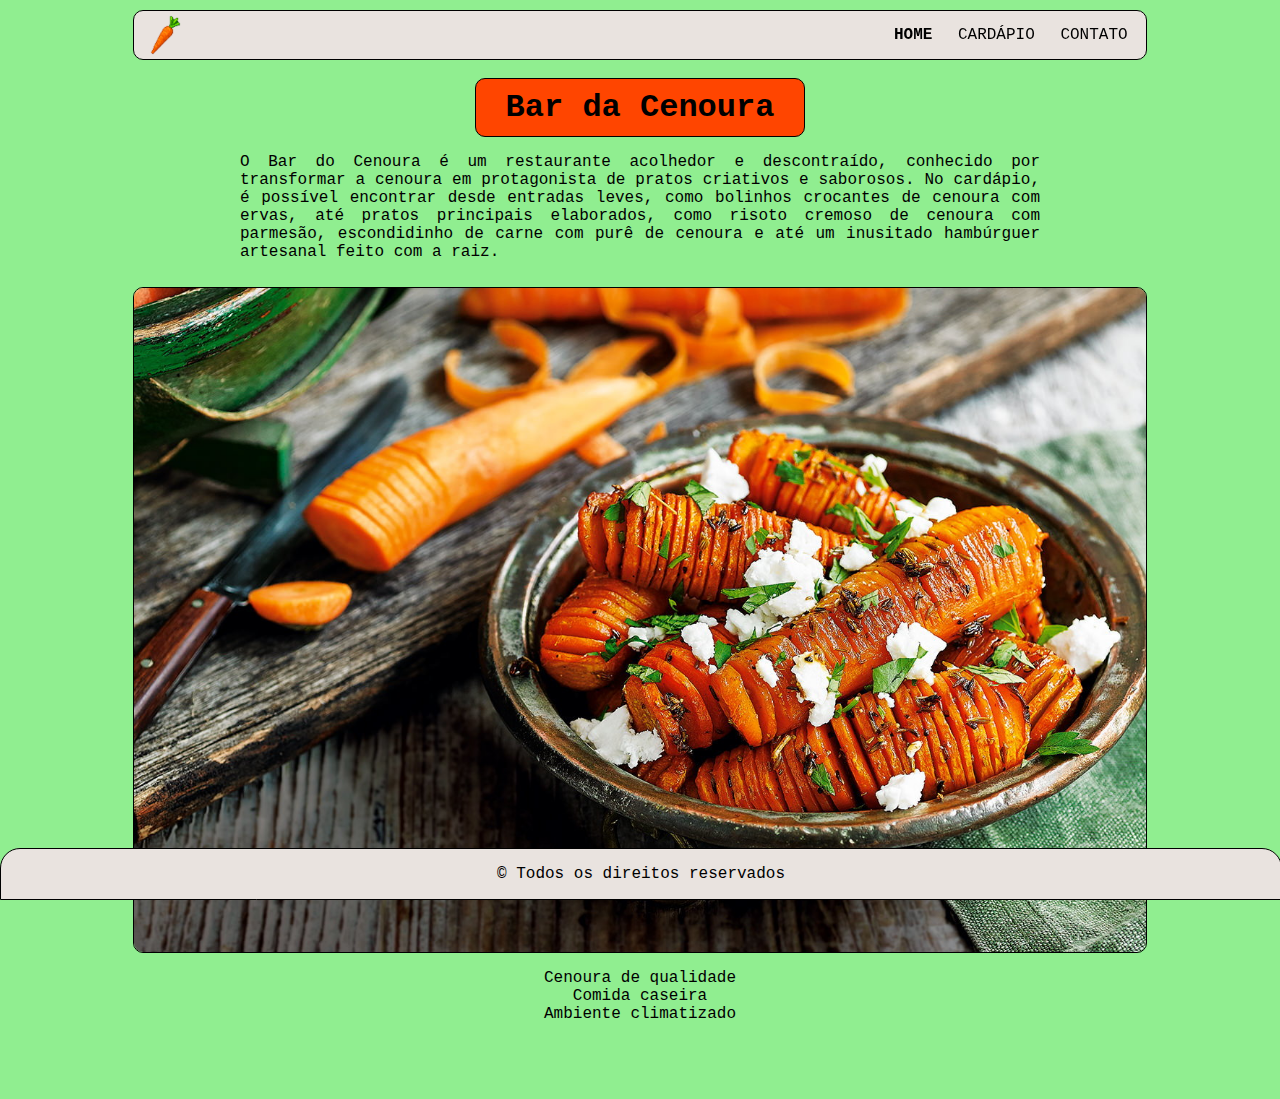
<file: index.html>
<!DOCTYPE html>
<html lang="pt-BR">
<head>
    <meta charset="UTF-8">
    <title>Bar da Cenoura</title>
    <link rel="stylesheet" href="./css/styles.css">
    <link rel="shortcut icon" href="favicon.ico" type="image/x-icon">
    <style>
        h1{background-color: orangered;}
    </style>
</head>
<body>
    <header>
        <a href="./index.html">
            <img src="./img/logo.png" alt="Logotipo do restaurante é uma cenoura pixel art.">
        </a>
        <nav>
            <a href="#" class="active">HOME</a>
            <a href="./cardapio.html">CARDÁPIO</a>
            <a href="./contato.html">CONTATO</a>
        </nav>
    </header>
    <main>
        <h1>Bar da Cenoura</h1>
        <p style="text-align: justify;">O Bar do Cenoura é um restaurante acolhedor e descontraído, conhecido por transformar a cenoura em protagonista de pratos criativos e saborosos. No cardápio, é possível encontrar desde entradas leves, como bolinhos crocantes de cenoura com ervas, até pratos principais elaborados, como risoto cremoso de cenoura com parmesão, escondidinho de carne com purê de cenoura e até um inusitado hambúrguer artesanal feito com a raiz.</p>
        <img src="./img/photo1.jpg" alt="Cenouras no forno recheadas, cargo chefe do restaurante. Em falta.">
        <div class="list-container">
            <ul>
                <li>Cenoura de qualidade</li>
                <li>Comida caseira</li>
                <li>Ambiente climatizado</li>
            </ul>
        </div>
        
    </main>
    <footer>
        <p>&copy Todos os direitos reservados</p>
    </footer>
</body>
</html>
</file>
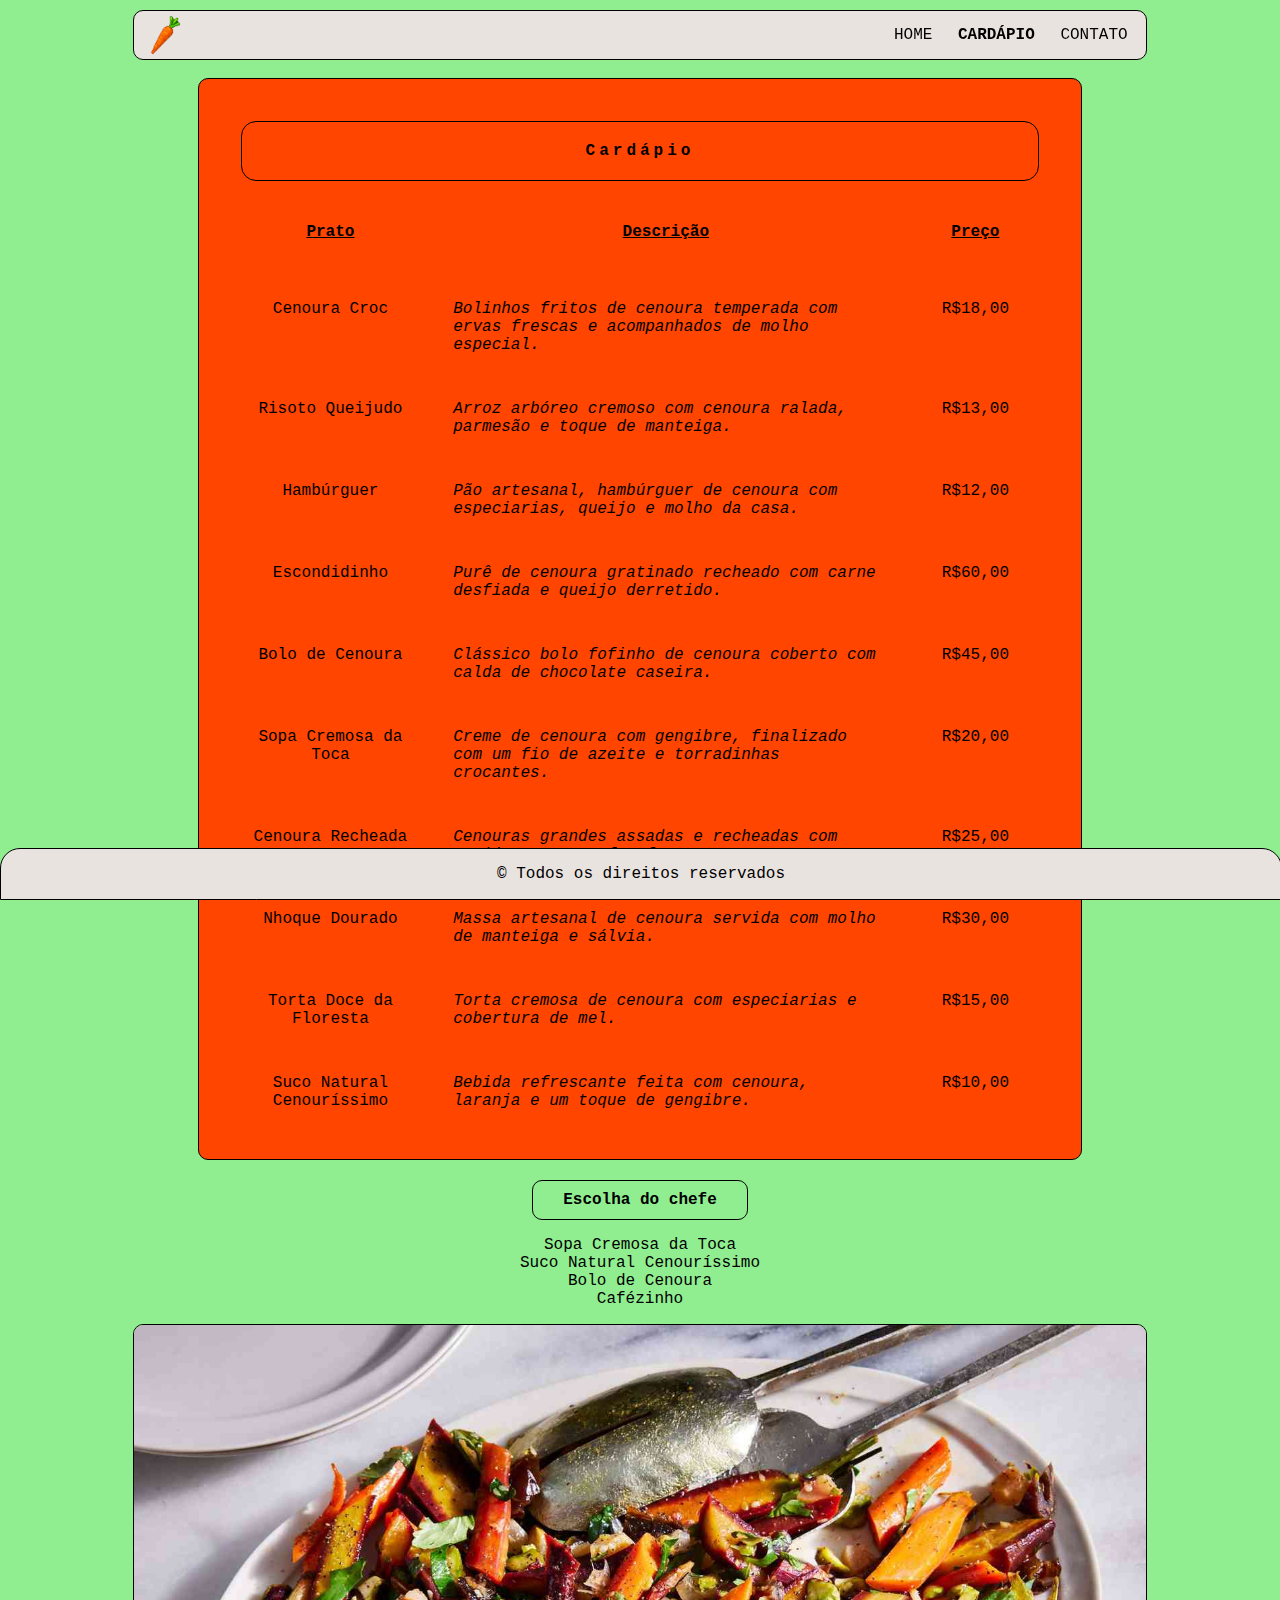
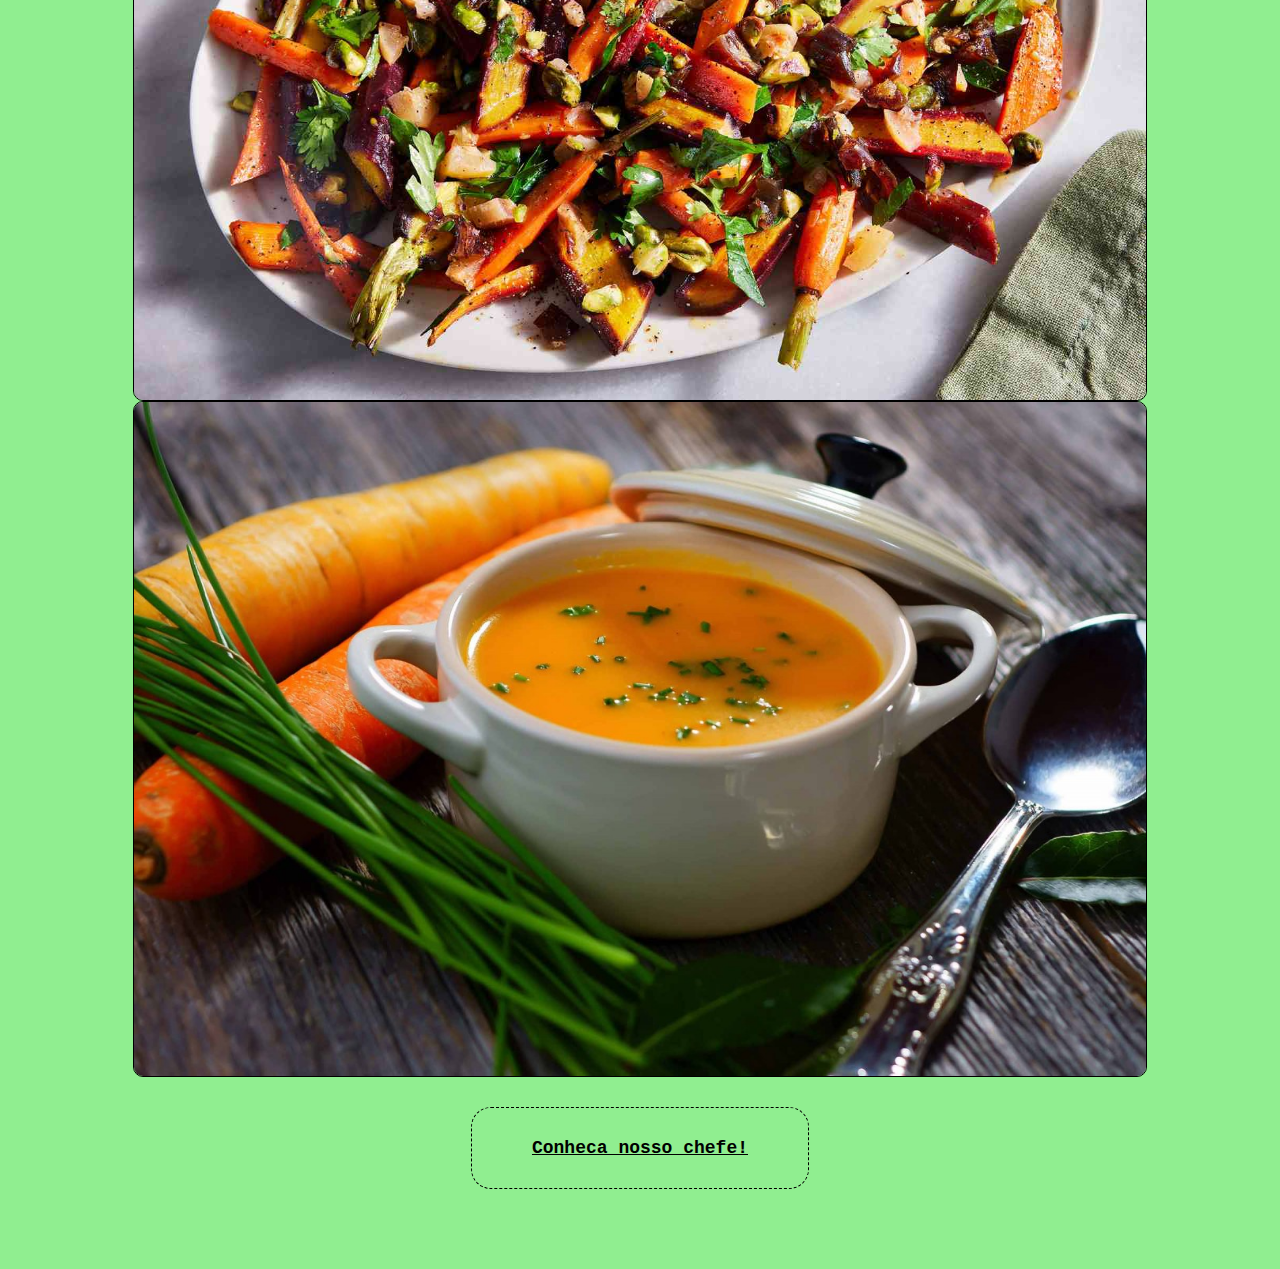
<file: cardapio.html>
<!DOCTYPE html>
<html lang="pt-BR"">
<head>
    <meta charset="UTF-8">
    <title>Bar da Cenoura | Cardápio</title>
    <link rel="stylesheet" href="./css/styles.css">
    <link rel="shortcut icon" href="favicon.ico" type="image/x-icon">
</head>
<body>
    <header>
        <a href="./index.html">
            <img src="./img/logo.png" alt="Logotipo do restaurante é uma cenoura pixel art.">
        </a>
        <nav>
            <a href="./index.html">HOME</a>
            <a href="#" class="active">CARDÁPIO</a>
            <a href="./contato.html">CONTATO</a>
        </nav>
    </header>
    <main>
        <table>
            <tr>
                <th class="title-cell" colspan="3">Cardápio</th>
            </tr>
            <tr style="text-decoration: underline;">
                <th>Prato</th>
                <th>Descrição</th>
                <th>Preço</th>
            </tr>
            <tr>
                <td>Cenoura Croc</td>
                <td>
                    <p>Bolinhos fritos de cenoura temperada com ervas frescas e acompanhados de molho especial.</p>
                </td>
                <td>R$18,00</td>
            </tr>
            <tr>
                <td>Risoto Queijudo</td>
                <td>
                    <p>Arroz arbóreo cremoso com cenoura ralada, parmesão e toque de manteiga.</p>
                </td>
                <td>R$13,00</td>
            </tr>
            <tr>
                <td>Hambúrguer</td>
                <td>
                    <p>Pão artesanal, hambúrguer de cenoura com especiarias, queijo e molho da casa.</p>
                </td>
                <td>R$12,00</td>
            </tr>
            <tr>
                <td>Escondidinho</td>
                <td>
                    <p>Purê de cenoura gratinado recheado com carne desfiada e queijo derretido.</p>
                </td>
                <td>R$60,00</td>
            </tr>
            <tr>
                <td>Bolo de Cenoura</td>
                <td>
                    <p>Clássico bolo fofinho de cenoura coberto com calda de chocolate caseira.</p>
                </td>
                <td>R$45,00</td>
            </tr>
            <tr>
                <td>Sopa Cremosa da Toca</td>
                <td>
                    <p>Creme de cenoura com gengibre, finalizado com um fio de azeite e torradinhas crocantes.</p>
                </td>
                <td>R$20,00</td>
            </tr>
            <tr>
                <td>Cenoura Recheada ao Forno</td>
                <td>
                    <p>Cenouras grandes assadas e recheadas com queijo, ervas e farofa crocante.</p>
                </td>
                <td>R$25,00</td>
            </tr>
            <tr>
                <td>Nhoque Dourado</td>
                <td><p>Massa artesanal de cenoura servida com molho de manteiga e sálvia.</p>
                </td>
                <td>R$30,00</td>
            </tr>
            <tr>
                <td>Torta Doce da Floresta</td>
                <td>
                    <p>Torta cremosa de cenoura com especiarias e cobertura de mel.</p>
                </td>
                <td>R$15,00</td>
            </tr>
            <tr>
                <td>Suco Natural Cenouríssimo</td>
                <td>
                    <p>Bebida refrescante feita com cenoura, laranja e um toque de gengibre.</p>
                </td>
                <td>R$10,00</td>
            </tr>
        </table>
        <h2>Escolha do chefe</h2>
        <div class="list-container">
            <ol>
                <li>Sopa Cremosa da Toca</li>
                <li>Suco Natural Cenouríssimo</li>
                <li>Bolo de Cenoura</li>
                <li>Cafézinho</li>
            </ol>
        </div>
        
        
        <img src="./img/photo2.jpg" alt="Uma salada rústica de vegetais cortados (cenoura, cuentro, cebolinha) em um prato.">
        <img src="./img/photo3.jpg" alt="Uma tigela de sopa de cenoura com cebolinhas, ao lado duas cenouras grandes.">
        
        <a href="https://pt.wikipedia.org/wiki/Coelho" target="_blank">Conheca nosso chefe!</a>
    </main>
    <footer>
        <p>&copy Todos os direitos reservados</p>
    </footer>
</body>
</html>
</file>
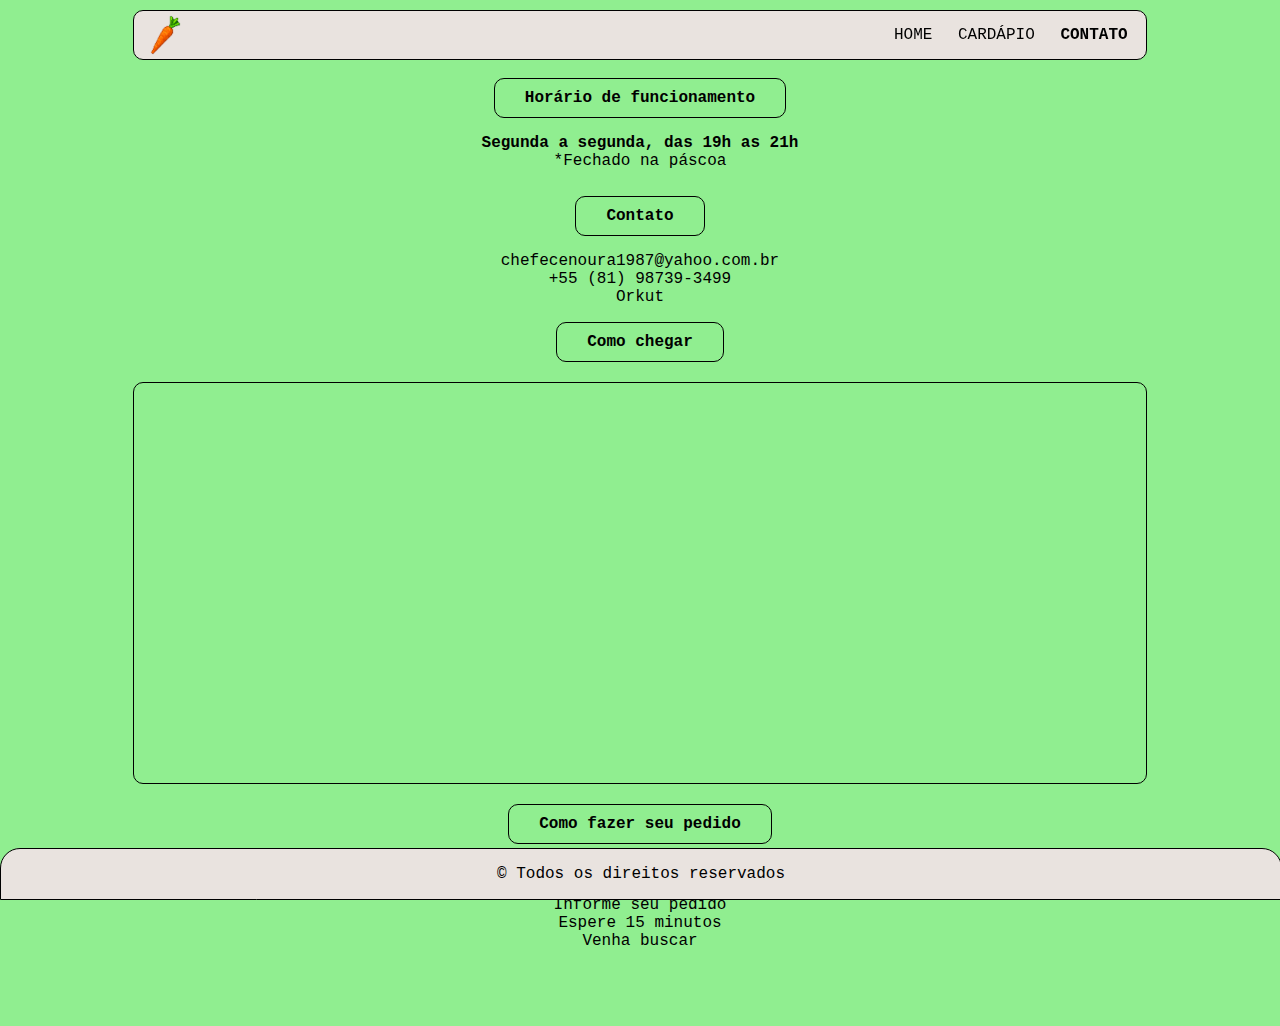
<file: contato.html>
<!DOCTYPE html>
<html lang="pt-BR"">
<head>
    <meta charset="UTF-8">
    <title>Bar da Cenoura | Contato</title>
    <link rel="stylesheet" href="./css/styles.css">
    <link rel="shortcut icon" href="favicon.ico" type="image/x-icon">
    <style>
        p{text-align: center;}
    </style>
</head>
<body>
    <header>
        <a href="./index.html">
            <img src="./img/logo.png" alt="Logotipo do restaurante é uma cenoura pixel art.">
        </a>
        <nav>
            <a href="./index.html">HOME</a>
            <a href="./cardapio.html">CARDÁPIO</a>
            <a href="#" class="active">CONTATO</a>
        </nav>
    </header>
    <main>
        <h2>Horário de funcionamento</h2>
        <p> <strong>Segunda a segunda, das 19h as 21h</strong><br>*Fechado na páscoa</p>
        <h2>Contato</h2>
        <div class="list-container">
            <ul>
                <li>chefecenoura1987@yahoo.com.br</li>
                <li>+55 (81) 98739-3499</li>
                <li>Orkut</li>
            </ul>  
        </div>

        <h2>Como chegar</h2>
        <iframe src="https://www.google.com/maps/embed?pb=!1m18!1m12!1m3!1d15801.664887206953!2d-34.882538300489166!3d-8.05895642559323!2m3!1f0!2f0!3f0!3m2!1i1024!2i768!4f13.1!3m3!1m2!1s0x7ab18a2985f5823%3A0x9d226b47935cba!2sCESAR%20-%20Centro%20de%20Estudos%20e%20Sistemas%20Avan%C3%A7ados%20do%20Recife!5e0!3m2!1spt-BR!2sbr!4v1757787584166!5m2!1spt-BR!2sbr"height="400" allowfullscreen="" loading="lazy" referrerpolicy="no-referrer-when-downgrade">Mapa com direcoes para o restaurante</iframe>
        
        <h2>Como fazer seu pedido</h2>
        <div class="list-container">
            <ol>
                <li>Escolha seu pedido</li>
                <li>Entre em contato</li>
                <li>Informe seu pedido</li>
                <li>Espere 15 minutos</li>
                <li>Venha buscar</li>
            </ol>
        </div>
        
    </main>
    <footer>
        <p>&copy Todos os direitos reservados</p>
    </footer>
</body>
</html>
</file>
<file: css/styles.css>
body{
    font-family: 'Courier New', Courier, monospace;
    background-color: lightgreen;
}


main{
    margin-top: 20px;
    margin-bottom: 60px;
}


header{
    position: sticky;
    top: 10px;
    display: flex;
    max-width: 80%;
    margin: auto;
    align-items: center;
    justify-content: space-between;
    border: 1px solid black;
    border-radius: 10px;
    background-color: #E9E3DF;
}
header img{
    width: 60px;
    border-width: 0;
}
header img:hover{
    transform: rotate(10deg);
}
header img:active{
    transform: rotate(-5deg);
}
nav a{
    color: black;
    text-decoration: none;
    padding: 4px 8px;
}
nav a:hover{
    font-weight: bold;
    color: black;
    border: 1px dashed black;
    border-radius: 5px;
}
nav a.active{
    font-weight: bold;
}
nav{
    padding-right: 10px;
}

table{
    background-color: orangered;
    border-radius: 10px;
    border: 1px solid black;
    margin: 0px auto;
    max-width: 70%;
    padding: 20px 40px;
    padding-top: 40px;
    margin-bottom: 20px;
}
td{
    text-align: center;
    vertical-align: sub;
}
td p{
    font-style: italic;
    text-align:left;
}
th{
    padding: 40px;
}
.title-cell{
    border: 1px solid black;
    border-radius: 15px;
    padding: 20px 0px;
    letter-spacing: 4px;
}


img{
    border-radius: 10px;
    border: 1px solid black;
    width: 100%;
    max-width: 80%;
    display: block;
    margin-left: auto;
    margin-right: auto;
}

h1, h2, h3{
    width: fit-content;
    margin: auto;
    border: 1px solid black;
    border-radius: 10px;
    text-align: center;
    padding: 10px 30px;
}
h2{
    font-size: medium;
}
h3{
    border-width: 0px;
    font-size: 14px;
    padding: 20px;
}
p{
    max-width: 800px;
    min-width: none;
    margin-left: auto;
    margin-right: auto;
    padding-left: 30px;
    padding-right: 30px;
    padding-bottom: 10px;

}
.list-container{
    text-align: center;
}
ul,ol{
    display: inline-block;
    list-style: none;
    padding: 0;
}
main a {
    display: block;
    width:fit-content;
    margin-top: 30px;
    margin-bottom: 80px;
    margin-right: auto;
    margin-left: auto;
    font-size: large;
    font-weight: bold;
    color: black;
    border: 1px dashed black;
    border-radius: 20px;
    padding: 30px 60px;
}
main a:hover{
    background-color: orangered;
}


iframe{
    margin: 20px auto;
    width: 80%;
    display: block;
    border-radius: 10px;
    border: 1px solid black;
}


footer {
    position: fixed;
    left: 0;
    bottom: 0;
    width: 100%;
    background-color: #E9E3DF;
    color: black;
    text-align: center;
    border: 1px solid black;
    border-top-left-radius: 20px;
    border-top-right-radius: 20px;
}
footer p{
    padding-bottom: 0px;
}
</file>
